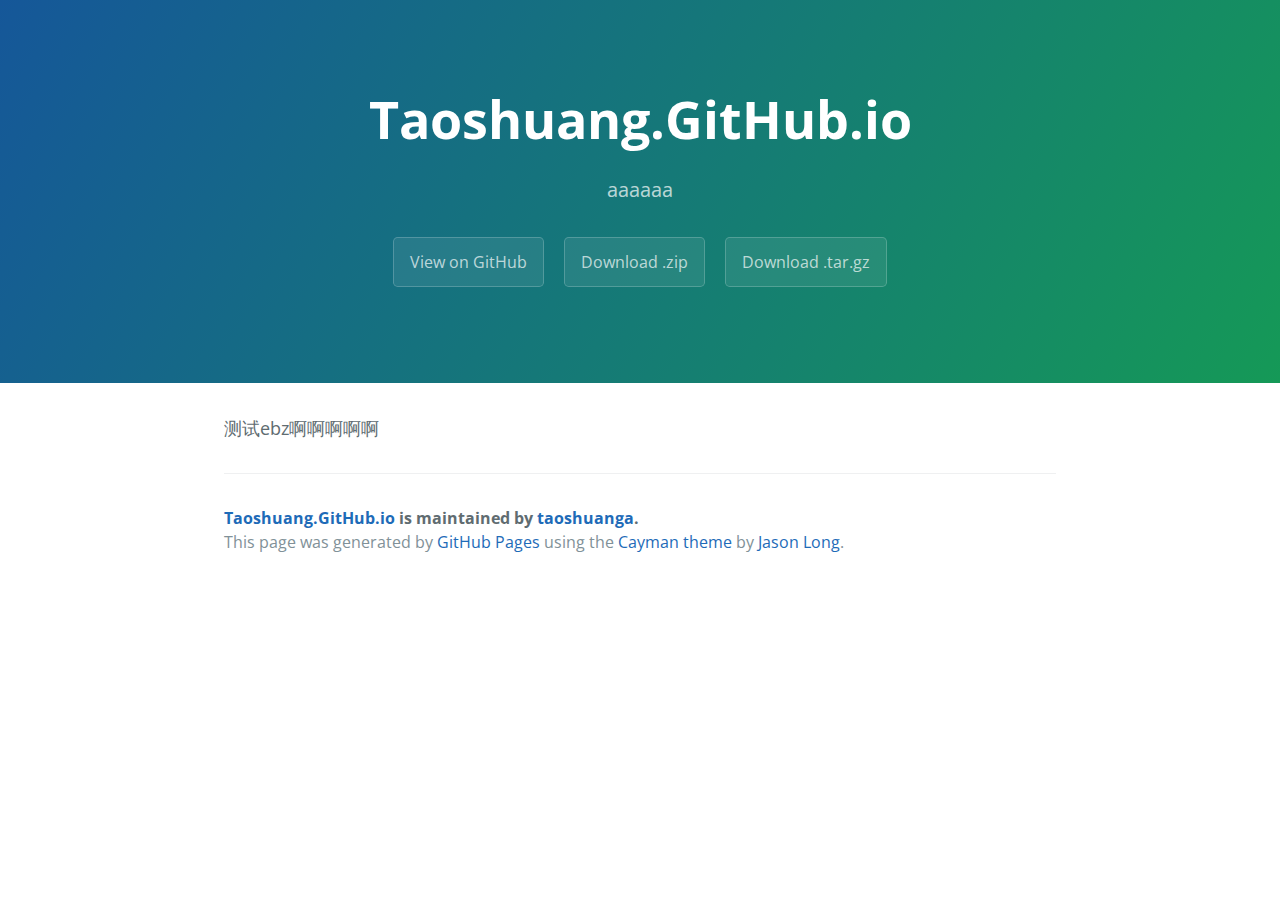
<file: indexa.html>
<!DOCTYPE html>
<html lang="en-us">
  <head>
    <meta charset="UTF-8">
    <title>Taoshuang.GitHub.io by taoshuanga</title>
    <meta name="viewport" content="width=device-width, initial-scale=1">
    <link rel="stylesheet" type="text/css" href="stylesheets/normalize.css" media="screen">
    <link href='https://fonts.googleapis.com/css?family=Open+Sans:400,700' rel='stylesheet' type='text/css'>
    <link rel="stylesheet" type="text/css" href="stylesheets/stylesheet.css" media="screen">
    <link rel="stylesheet" type="text/css" href="stylesheets/github-light.css" media="screen">
  </head>
  <body>
    <section class="page-header">
      <h1 class="project-name">Taoshuang.GitHub.io</h1>
      <h2 class="project-tagline">aaaaaa</h2>
      <a href="https://github.com/taoshuanga/taoshuang.github.io" class="btn">View on GitHub</a>
      <a href="https://github.com/taoshuanga/taoshuang.github.io/zipball/master" class="btn">Download .zip</a>
      <a href="https://github.com/taoshuanga/taoshuang.github.io/tarball/master" class="btn">Download .tar.gz</a>
    </section>

    <section class="main-content">
      <p>测试ebz啊啊啊啊啊</p>

      <footer class="site-footer">
        <span class="site-footer-owner"><a href="https://github.com/taoshuanga/taoshuang.github.io">Taoshuang.GitHub.io</a> is maintained by <a href="https://github.com/taoshuanga">taoshuanga</a>.</span>

        <span class="site-footer-credits">This page was generated by <a href="https://pages.github.com">GitHub Pages</a> using the <a href="https://github.com/jasonlong/cayman-theme">Cayman theme</a> by <a href="https://twitter.com/jasonlong">Jason Long</a>.</span>
      </footer>

    </section>

  
  </body>
</html>
</file>
<file: stylesheets/stylesheet.css>
* {
  box-sizing: border-box; }

body {
  padding: 0;
  margin: 0;
  font-family: "Open Sans", "Helvetica Neue", Helvetica, Arial, sans-serif;
  font-size: 16px;
  line-height: 1.5;
  color: #606c71; }

a {
  color: #1e6bb8;
  text-decoration: none; }
  a:hover {
    text-decoration: underline; }

.btn {
  display: inline-block;
  margin-bottom: 1rem;
  color: rgba(255, 255, 255, 0.7);
  background-color: rgba(255, 255, 255, 0.08);
  border-color: rgba(255, 255, 255, 0.2);
  border-style: solid;
  border-width: 1px;
  border-radius: 0.3rem;
  transition: color 0.2s, background-color 0.2s, border-color 0.2s; }
  .btn + .btn {
    margin-left: 1rem; }

.btn:hover {
  color: rgba(255, 255, 255, 0.8);
  text-decoration: none;
  background-color: rgba(255, 255, 255, 0.2);
  border-color: rgba(255, 255, 255, 0.3); }

@media screen and (min-width: 64em) {
  .btn {
    padding: 0.75rem 1rem; } }

@media screen and (min-width: 42em) and (max-width: 64em) {
  .btn {
    padding: 0.6rem 0.9rem;
    font-size: 0.9rem; } }

@media screen and (max-width: 42em) {
  .btn {
    display: block;
    width: 100%;
    padding: 0.75rem;
    font-size: 0.9rem; }
    .btn + .btn {
      margin-top: 1rem;
      margin-left: 0; } }

.page-header {
  color: #fff;
  text-align: center;
  background-color: #159957;
  background-image: linear-gradient(120deg, #155799, #159957); }

@media screen and (min-width: 64em) {
  .page-header {
    padding: 5rem 6rem; } }

@media screen and (min-width: 42em) and (max-width: 64em) {
  .page-header {
    padding: 3rem 4rem; } }

@media screen and (max-width: 42em) {
  .page-header {
    padding: 2rem 1rem; } }

.project-name {
  margin-top: 0;
  margin-bottom: 0.1rem; }

@media screen and (min-width: 64em) {
  .project-name {
    font-size: 3.25rem; } }

@media screen and (min-width: 42em) and (max-width: 64em) {
  .project-name {
    font-size: 2.25rem; } }

@media screen and (max-width: 42em) {
  .project-name {
    font-size: 1.75rem; } }

.project-tagline {
  margin-bottom: 2rem;
  font-weight: normal;
  opacity: 0.7; }

@media screen and (min-width: 64em) {
  .project-tagline {
    font-size: 1.25rem; } }

@media screen and (min-width: 42em) and (max-width: 64em) {
  .project-tagline {
    font-size: 1.15rem; } }

@media screen and (max-width: 42em) {
  .project-tagline {
    font-size: 1rem; } }

.main-content :first-child {
  margin-top: 0; }
.main-content img {
  max-width: 100%; }
.main-content h1, .main-content h2, .main-content h3, .main-content h4, .main-content h5, .main-content h6 {
  margin-top: 2rem;
  margin-bottom: 1rem;
  font-weight: normal;
  color: #159957; }
.main-content p {
  margin-bottom: 1em; }
.main-content code {
  padding: 2px 4px;
  font-family: Consolas, "Liberation Mono", Menlo, Courier, monospace;
  font-size: 0.9rem;
  color: #383e41;
  background-color: #f3f6fa;
  border-radius: 0.3rem; }
.main-content pre {
  padding: 0.8rem;
  margin-top: 0;
  margin-bottom: 1rem;
  font: 1rem Consolas, "Liberation Mono", Menlo, Courier, monospace;
  color: #567482;
  word-wrap: normal;
  background-color: #f3f6fa;
  border: solid 1px #dce6f0;
  border-radius: 0.3rem; }
  .main-content pre > code {
    padding: 0;
    margin: 0;
    font-size: 0.9rem;
    color: #567482;
    word-break: normal;
    white-space: pre;
    background: transparent;
    border: 0; }
.main-content .highlight {
  margin-bottom: 1rem; }
  .main-content .highlight pre {
    margin-bottom: 0;
    word-break: normal; }
.main-content .highlight pre, .main-content pre {
  padding: 0.8rem;
  overflow: auto;
  font-size: 0.9rem;
  line-height: 1.45;
  border-radius: 0.3rem; }
.main-content pre code, .main-content pre tt {
  display: inline;
  max-width: initial;
  padding: 0;
  margin: 0;
  overflow: initial;
  line-height: inherit;
  word-wrap: normal;
  background-color: transparent;
  border: 0; }
  .main-content pre code:before, .main-content pre code:after, .main-content pre tt:before, .main-content pre tt:after {
    content: normal; }
.main-content ul, .main-content ol {
  margin-top: 0; }
.main-content blockquote {
  padding: 0 1rem;
  margin-left: 0;
  color: #819198;
  border-left: 0.3rem solid #dce6f0; }
  .main-content blockquote > :first-child {
    margin-top: 0; }
  .main-content blockquote > :last-child {
    margin-bottom: 0; }
.main-content table {
  display: block;
  width: 100%;
  overflow: auto;
  word-break: normal;
  word-break: keep-all; }
  .main-content table th {
    font-weight: bold; }
  .main-content table th, .main-content table td {
    padding: 0.5rem 1rem;
    border: 1px solid #e9ebec; }
.main-content dl {
  padding: 0; }
  .main-content dl dt {
    padding: 0;
    margin-top: 1rem;
    font-size: 1rem;
    font-weight: bold; }
  .main-content dl dd {
    padding: 0;
    margin-bottom: 1rem; }
.main-content hr {
  height: 2px;
  padding: 0;
  margin: 1rem 0;
  background-color: #eff0f1;
  border: 0; }

@media screen and (min-width: 64em) {
  .main-content {
    max-width: 64rem;
    padding: 2rem 6rem;
    margin: 0 auto;
    font-size: 1.1rem; } }

@media screen and (min-width: 42em) and (max-width: 64em) {
  .main-content {
    padding: 2rem 4rem;
    font-size: 1.1rem; } }

@media screen and (max-width: 42em) {
  .main-content {
    padding: 2rem 1rem;
    font-size: 1rem; } }

.site-footer {
  padding-top: 2rem;
  margin-top: 2rem;
  border-top: solid 1px #eff0f1; }

.site-footer-owner {
  display: block;
  font-weight: bold; }

.site-footer-credits {
  color: #819198; }

@media screen and (min-width: 64em) {
  .site-footer {
    font-size: 1rem; } }

@media screen and (min-width: 42em) and (max-width: 64em) {
  .site-footer {
    font-size: 1rem; } }

@media screen and (max-width: 42em) {
  .site-footer {
    font-size: 0.9rem; } }
</file>
<file: stylesheets/github-light.css>
/*
The MIT License (MIT)

Copyright (c) 2016 GitHub, Inc.

Permission is hereby granted, free of charge, to any person obtaining a copy
of this software and associated documentation files (the "Software"), to deal
in the Software without restriction, including without limitation the rights
to use, copy, modify, merge, publish, distribute, sublicense, and/or sell
copies of the Software, and to permit persons to whom the Software is
furnished to do so, subject to the following conditions:

The above copyright notice and this permission notice shall be included in all
copies or substantial portions of the Software.

THE SOFTWARE IS PROVIDED "AS IS", WITHOUT WARRANTY OF ANY KIND, EXPRESS OR
IMPLIED, INCLUDING BUT NOT LIMITED TO THE WARRANTIES OF MERCHANTABILITY,
FITNESS FOR A PARTICULAR PURPOSE AND NONINFRINGEMENT. IN NO EVENT SHALL THE
AUTHORS OR COPYRIGHT HOLDERS BE LIABLE FOR ANY CLAIM, DAMAGES OR OTHER
LIABILITY, WHETHER IN AN ACTION OF CONTRACT, TORT OR OTHERWISE, ARISING FROM,
OUT OF OR IN CONNECTION WITH THE SOFTWARE OR THE USE OR OTHER DEALINGS IN THE
SOFTWARE.

*/

.pl-c /* comment */ {
  color: #969896;
}

.pl-c1 /* constant, variable.other.constant, support, meta.property-name, support.constant, support.variable, meta.module-reference, markup.raw, meta.diff.header */,
.pl-s .pl-v /* string variable */ {
  color: #0086b3;
}

.pl-e /* entity */,
.pl-en /* entity.name */ {
  color: #795da3;
}

.pl-smi /* variable.parameter.function, storage.modifier.package, storage.modifier.import, storage.type.java, variable.other */,
.pl-s .pl-s1 /* string source */ {
  color: #333;
}

.pl-ent /* entity.name.tag */ {
  color: #63a35c;
}

.pl-k /* keyword, storage, storage.type */ {
  color: #a71d5d;
}

.pl-s /* string */,
.pl-pds /* punctuation.definition.string, string.regexp.character-class */,
.pl-s .pl-pse .pl-s1 /* string punctuation.section.embedded source */,
.pl-sr /* string.regexp */,
.pl-sr .pl-cce /* string.regexp constant.character.escape */,
.pl-sr .pl-sre /* string.regexp source.ruby.embedded */,
.pl-sr .pl-sra /* string.regexp string.regexp.arbitrary-repitition */ {
  color: #183691;
}

.pl-v /* variable */ {
  color: #ed6a43;
}

.pl-id /* invalid.deprecated */ {
  color: #b52a1d;
}

.pl-ii /* invalid.illegal */ {
  color: #f8f8f8;
  background-color: #b52a1d;
}

.pl-sr .pl-cce /* string.regexp constant.character.escape */ {
  font-weight: bold;
  color: #63a35c;
}

.pl-ml /* markup.list */ {
  color: #693a17;
}

.pl-mh /* markup.heading */,
.pl-mh .pl-en /* markup.heading entity.name */,
.pl-ms /* meta.separator */ {
  font-weight: bold;
  color: #1d3e81;
}

.pl-mq /* markup.quote */ {
  color: #008080;
}

.pl-mi /* markup.italic */ {
  font-style: italic;
  color: #333;
}

.pl-mb /* markup.bold */ {
  font-weight: bold;
  color: #333;
}

.pl-md /* markup.deleted, meta.diff.header.from-file */ {
  color: #bd2c00;
  background-color: #ffecec;
}

.pl-mi1 /* markup.inserted, meta.diff.header.to-file */ {
  color: #55a532;
  background-color: #eaffea;
}

.pl-mdr /* meta.diff.range */ {
  font-weight: bold;
  color: #795da3;
}

.pl-mo /* meta.output */ {
  color: #1d3e81;
}
</file>
